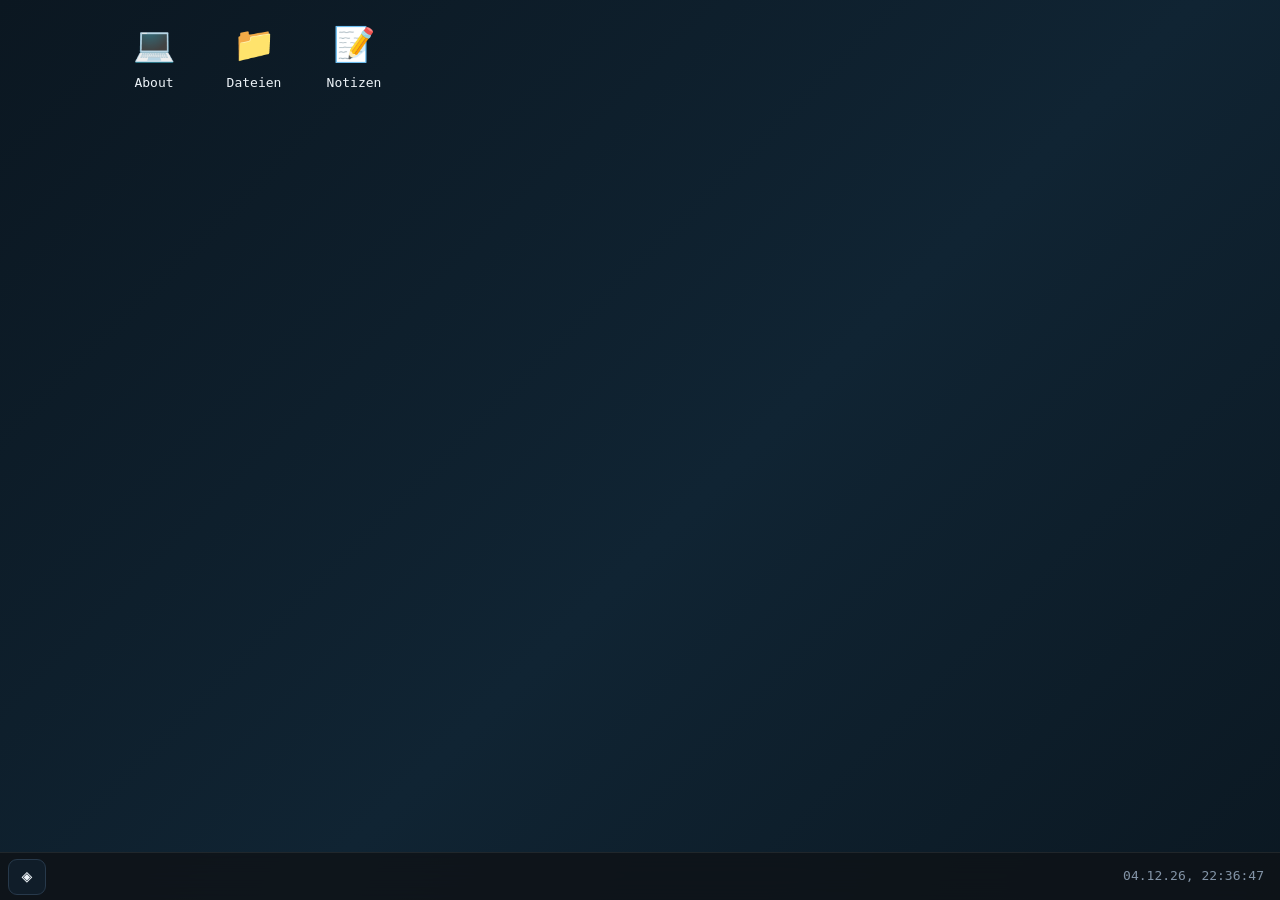
<file: index.html>
<!doctype html>
<html lang="de">
<head>
  <meta charset="utf-8">
  <meta name="viewport" content="width=device-width,initial-scale=1">
  <title>WebOS</title>
  <link rel="stylesheet" href="styles.css">
</head>
<body>
  <main id="desktop" aria-label="WebOS Desktop"></main>
  <section id="window-layer" aria-live="polite"></section>
  <footer id="taskbar">
    <button id="launcher" title="Start">◈</button>
    <div id="task-items"></div>
    <div id="clock"></div>
  </footer>

  <div id="launcher-menu" class="hidden">
    <div class="launcher-header">Programme</div>
    <div id="launcher-apps"></div>
  </div>

  <script type="module" src="os.js"></script>
</body>
</html>
</file>
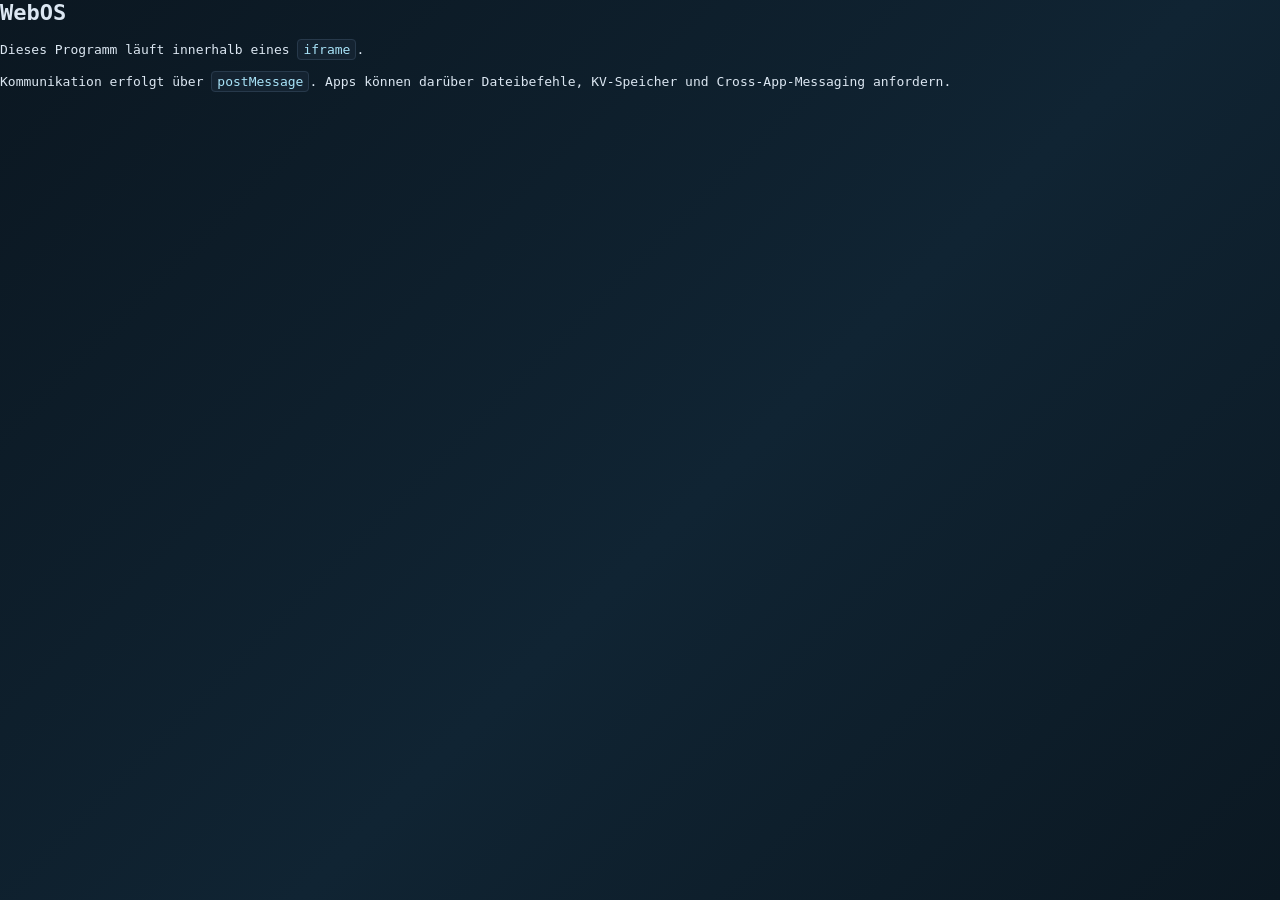
<file: apps/about.html>
<!doctype html><html lang="de"><head><meta charset="utf-8"><meta name="viewport" content="width=device-width,initial-scale=1"><link rel="stylesheet" href="../styles.css"></head><body><h1>WebOS</h1>
<p>Dieses Programm läuft innerhalb eines <code>iframe</code>.</p>
<p>Kommunikation erfolgt über <code>postMessage</code>. Apps können darüber Dateibefehle, KV-Speicher und Cross-App-Messaging anfordern.</p>
</body></html>
</file>
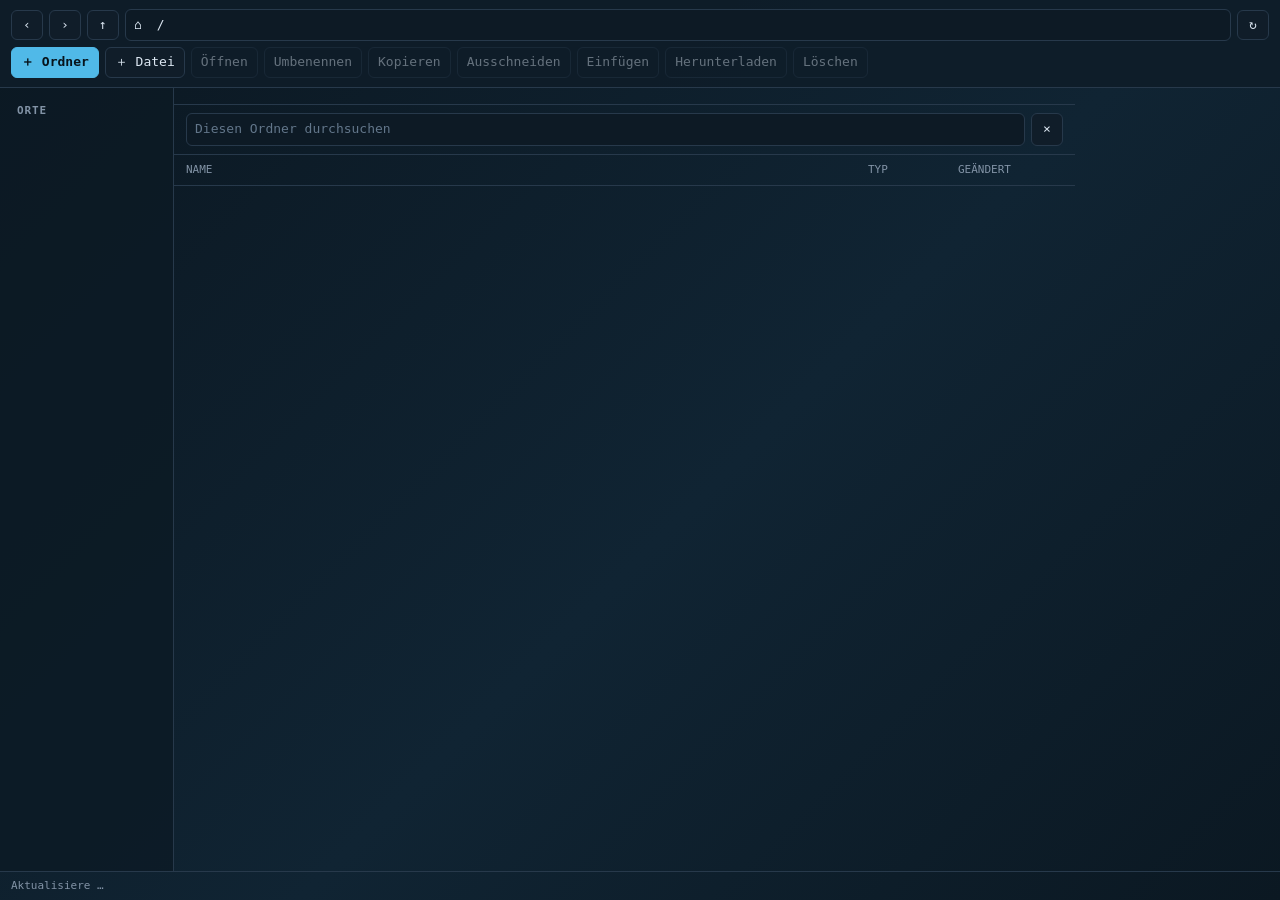
<file: apps/files.html>
<!doctype html>
<html lang="de">
<head>
  <meta charset="utf-8">
  <meta name="viewport" content="width=device-width,initial-scale=1">
  <title>Dateien</title>
  <link rel="stylesheet" href="../styles.css">
</head>
<body>
  <main class="app">
    <header class="toolbar">
      <div class="toolbar-row">
        <button class="icon-btn" id="back" title="Zurück (Alt + ←)" aria-label="Zurück">‹</button>
        <button class="icon-btn" id="forward" title="Vorwärts (Alt + →)" aria-label="Vorwärts">›</button>
        <button class="icon-btn" id="up" title="Übergeordneter Ordner" aria-label="Nach oben">↑</button>
        <form class="address" id="address-form"><span>⌂</span><input id="address" aria-label="Pfad" spellcheck="false" value="/"></form>
        <button class="icon-btn" id="refresh" title="Aktualisieren" aria-label="Aktualisieren">↻</button>
      </div>
      <div class="toolbar-row actions">
        <button class="tool-btn primary" id="new-folder">＋ Ordner</button><button class="tool-btn" id="new-file">＋ Datei</button><button class="tool-btn optional" id="open" disabled>Öffnen</button><button class="tool-btn optional" id="rename" disabled>Umbenennen</button><button class="tool-btn optional" id="copy" disabled>Kopieren</button><button class="tool-btn optional" id="cut" disabled>Ausschneiden</button><button class="tool-btn" id="paste" disabled>Einfügen</button><button class="tool-btn optional" id="download" disabled>Herunterladen</button><button class="tool-btn" id="remove" disabled>Löschen</button>
      </div>
    </header>
    <section class="main">
      <aside class="sidebar"><div class="side-label">Orte</div><div id="places"></div></aside>
      <section class="work"><nav class="pathbar" id="crumbs" aria-label="Pfadnavigation"></nav><div class="list-tools"><input class="search" id="search" placeholder="Diesen Ordner durchsuchen" aria-label="Diesen Ordner durchsuchen"><button class="icon-btn" id="clear-search" title="Suche löschen" aria-label="Suche löschen">×</button></div><div class="list" id="list" tabindex="0"><div class="column-head"><span>Name</span><span>Typ</span><span>Geändert</span></div><div id="entries"></div></div></section>
      <aside class="preview"><h2>Vorschau</h2><div id="preview" class="preview-empty">Wähle eine Datei oder einen Ordner aus.</div></aside>
    </section>
    <footer class="status"><span id="status">Bereit</span><span id="clipboard-status" class="clipboard-state"></span></footer>
  </main>
  <div id="context-menu" class="menu hidden"><button data-menu="open">Öffnen</button><button data-menu="rename">Umbenennen</button><button data-menu="copy">Kopieren</button><button data-menu="cut">Ausschneiden</button><button data-menu="download">Herunterladen</button><button class="danger" data-menu="remove">Löschen</button></div>
  <div id="toast" class="toast" role="status"></div>
  <dialog id="dialog"><form method="dialog"><div class="dialog-body"><h2 id="dialog-title"></h2><p id="dialog-text"></p><input id="dialog-input" autocomplete="off"></div><div class="dialog-actions"><button value="cancel">Abbrechen</button><button id="dialog-confirm" class="primary" value="confirm">Erstellen</button></div></form></dialog>
  <script>
    const $ = selector => document.querySelector(selector);
    const els = {address:$('#address'), addressForm:$('#address-form'), back:$('#back'), forward:$('#forward'), up:$('#up'), refresh:$('#refresh'), places:$('#places'), crumbs:$('#crumbs'), search:$('#search'), clearSearch:$('#clear-search'), entries:$('#entries'), list:$('#list'), preview:$('#preview'), status:$('#status'), clipboard:$('#clipboard-status'), context:$('#context-menu'), toast:$('#toast'), dialog:$('#dialog'), dialogTitle:$('#dialog-title'), dialogText:$('#dialog-text'), dialogInput:$('#dialog-input'), dialogConfirm:$('#dialog-confirm'), newFolder:$('#new-folder'), newFile:$('#new-file'), open:$('#open'), rename:$('#rename'), copy:$('#copy'), cut:$('#cut'), paste:$('#paste'), download:$('#download'), remove:$('#remove')};
    const state = {path:'/', history:['/'], historyIndex:0, files:[], visible:[], selected:new Set(), clipboard:null, previewToken:0, refreshTimer:null};
    let sequence = 0, toastTimer = 0;
    function request(action,args={}){return new Promise((resolve,reject)=>{const id='files-'+(++sequence);const timeout=setTimeout(()=>{removeEventListener('message',onMessage);reject(new Error('Das Betriebssystem antwortet nicht.'));},8000);function onMessage(event){const msg=event.data;if(msg?.os==='response'&&msg.id===id){clearTimeout(timeout);removeEventListener('message',onMessage);msg.ok?resolve(msg.result):reject(new Error(msg.error||'Unbekannter Fehler'));}}addEventListener('message',onMessage);parent.postMessage({os:'request',id,type:'fs',action,args},'*');});}
    function system(action,args={}){return new Promise((resolve,reject)=>{const id='system-'+(++sequence);function onMessage(event){const msg=event.data;if(msg?.os==='response'&&msg.id===id){removeEventListener('message',onMessage);msg.ok?resolve(msg.result):reject(new Error(msg.error||'Unbekannter Fehler'));}}addEventListener('message',onMessage);parent.postMessage({os:'request',id,type:'system',action,...args},'*');});}
    function normalize(path){const output=[];String(path||'').split('/').forEach(part=>{if(!part||part==='.')return;if(part==='..')output.pop();else output.push(part);});return '/'+output.join('/');} function parentPath(path){path=normalize(path);if(path==='/')return '/';const i=path.lastIndexOf('/');return i===0?'/':path.slice(0,i);} function nameOf(path){return normalize(path).split('/').filter(Boolean).pop()||'/';} function join(path,name){return normalize((path==='/'?'':path)+'/'+name);}
    function isText(file){return file.type==='file'&&(!/\.[^/.]+$/.test(nameOf(file.path))||/\.(txt|md|markdown|json|js|html|css|csv|xml|yml|yaml|log)$/i.test(file.path));} function iconFor(file){if(file.type==='dir')return '📁';const ext=(nameOf(file.path).split('.').pop()||'').toLowerCase();if(['txt','md','log'].includes(ext))return '📄';if(['js','html','css','json','xml','yml','yaml'].includes(ext))return '⌘';if(ext==='csv')return '▦';return '📃';} function typeFor(file){if(file.type==='dir')return 'Ordner';const ext=(nameOf(file.path).match(/\.([^.]*)$/)||[])[1];return ext?ext.toUpperCase()+'-Datei':'Datei';} function bytes(value){const n=new TextEncoder().encode(value||'').length;if(n<1024)return n+' B';if(n<1048576)return(n/1024).toFixed(n<10240?1:0)+' KB';return(n/1048576).toFixed(1)+' MB';} function when(value){if(!value)return '—';const date=new Date(value);return Number.isNaN(+date)?'—':new Intl.DateTimeFormat('de-DE',{dateStyle:'short',timeStyle:'short'}).format(date);}
    function message(text,error=false){clearTimeout(toastTimer);els.toast.textContent=text;els.toast.className='toast show'+(error?' error':'');toastTimer=setTimeout(()=>els.toast.className='toast',3200);} function setStatus(text){els.status.textContent=text;} function validName(value){const name=String(value||'').trim();if(!name||name==='.'||name==='..'||/[\\/\0]/.test(name))throw new Error('Bitte gib einen gültigen Namen ohne Schrägstrich ein.');return name;} function selectedFiles(){return state.files.filter(file=>state.selected.has(file.path));}
    async function pushPath(path){path=normalize(path);if(path===state.path)return refresh();try{const target=await request('stat',{path});if(!target)throw new Error('Der Ordner wurde nicht gefunden.');if(target.type!=='dir')throw new Error('Dieser Pfad ist kein Ordner.');state.path=path;state.history=state.history.slice(0,state.historyIndex+1);state.history.push(path);state.historyIndex=state.history.length-1;state.selected.clear();els.search.value='';await refresh();}catch(error){message(error.message,true);}}
    async function refresh(){try{setStatus('Aktualisiere …');state.files=await request('list',{path:state.path});state.files.sort((a,b)=>(a.type===b.type?nameOf(a.path).localeCompare(nameOf(b.path),'de',{sensitivity:'base'}):a.type==='dir'?-1:1));state.selected=new Set([...state.selected].filter(path=>state.files.some(file=>file.path===path)));render();renderPlaces();setStatus(`${state.files.length} ${state.files.length===1?'Element':'Elemente'}`);}catch(error){message(error.message,true);setStatus('Ordner konnte nicht geladen werden.');}}
    function render(){els.address.value=state.path;els.back.disabled=state.historyIndex===0;els.forward.disabled=state.historyIndex>=state.history.length-1;els.up.disabled=state.path==='/';els.clearSearch.disabled=!els.search.value;renderCrumbs();const term=els.search.value.trim().toLocaleLowerCase('de');state.visible=state.files.filter(file=>nameOf(file.path).toLocaleLowerCase('de').includes(term));els.entries.replaceChildren();if(!state.visible.length){const empty=document.createElement('div');empty.className='empty';empty.innerHTML='<div class="empty-icon">'+(term?'⌕':'📂')+'</div><h2>'+ (term?'Nichts gefunden':'Dieser Ordner ist leer') +'</h2><p>'+ (term?'Passe den Suchbegriff an oder lösche die Suche.':'Erstelle einen Ordner oder eine Datei, um loszulegen.') +'</p>';els.entries.append(empty);}else for(const file of state.visible)els.entries.append(entryFor(file));updateActions();renderPreview();}
    function entryFor(file){const row=document.createElement('button');row.className='entry'+(state.selected.has(file.path)?' selected':'');row.dataset.path=file.path;row.title=nameOf(file.path);const n=document.createElement('span');n.className='file-name';const i=document.createElement('span');i.className='file-icon';i.textContent=iconFor(file);const label=document.createElement('span');label.textContent=nameOf(file.path);n.append(i,label);const type=document.createElement('span');type.className='muted';type.textContent=typeFor(file);const changed=document.createElement('span');changed.className='muted';changed.textContent=when(file.updatedAt);row.append(n,type,changed);row.addEventListener('click',event=>select(file,event));row.addEventListener('dblclick',()=>openFile(file));row.addEventListener('contextmenu',event=>{event.preventDefault();if(!state.selected.has(file.path)){state.selected.clear();state.selected.add(file.path);render();}openMenu(event.clientX,event.clientY);});return row;}
    function select(file,event){if(event.metaKey||event.ctrlKey){state.selected.has(file.path)?state.selected.delete(file.path):state.selected.add(file.path);}else{state.selected.clear();state.selected.add(file.path);}render();} function renderCrumbs(){els.crumbs.replaceChildren();const root=document.createElement('button');root.className='crumb';root.textContent='Dieser PC';root.onclick=()=>pushPath('/');els.crumbs.append(root);let acc='';for(const part of state.path.split('/').filter(Boolean)){const sep=document.createElement('span');sep.className='chevron';sep.textContent='›';els.crumbs.append(sep);acc+='/'+part;const button=document.createElement('button');button.className='crumb';button.textContent=part;button.onclick=()=>pushPath(acc);els.crumbs.append(button);}}
    function renderPlaces(){els.places.replaceChildren();const add=(path,label,icon)=>{const button=document.createElement('button');button.className='side-item'+(state.path===path?' active':'');button.innerHTML='<span class="side-icon"></span><span></span>';button.querySelector('.side-icon').textContent=icon;button.querySelector('span:last-child').textContent=label;button.onclick=()=>pushPath(path);els.places.append(button);};add('/','Alle Dateien','⌂');for(const file of state.files.filter(file=>file.type==='dir'))add(file.path,nameOf(file.path),'📁');} function updateActions(){const chosen=selectedFiles(),single=chosen.length===1,file=chosen[0];els.open.disabled=!single;els.rename.disabled=!single;els.copy.disabled=!chosen.length;els.cut.disabled=!chosen.length;els.remove.disabled=!chosen.length;els.download.disabled=!(single&&file?.type==='file');els.paste.disabled=!state.clipboard?.items?.length;els.clipboard.textContent=state.clipboard?`${state.clipboard.items.length} ${state.clipboard.items.length===1?'Element':'Elemente'} ${state.clipboard.mode==='cut'?'zum Verschieben':'kopiert'}`:'';}
    async function renderPreview(){const token=++state.previewToken;const files=selectedFiles();els.preview.replaceChildren();if(files.length!==1){els.preview.className='preview-empty';els.preview.textContent=files.length?`${files.length} Elemente ausgewählt.`:'Wähle eine Datei oder einen Ordner aus.';return;}const file=files[0],card=document.createElement('div');card.className='preview-card';const icon=document.createElement('div');icon.className='preview-icon';icon.textContent=iconFor(file);const name=document.createElement('div');name.className='preview-name';name.textContent=nameOf(file.path);const meta=document.createElement('div');meta.className='preview-meta';meta.innerHTML='<span></span><span></span>';meta.children[0].textContent=typeFor(file);meta.children[1].textContent=file.type==='file'?bytes(file.data):'Ordner';card.append(icon,name,meta);els.preview.className='';els.preview.append(card);if(isText(file)){try{const content=await request('readFile',{path:file.path});if(token!==state.previewToken)return;const pre=document.createElement('div');pre.className='preview-text';pre.textContent=content.length>3000?content.slice(0,3000)+'\n\n… Vorschau gekürzt':content||'Leere Datei';card.append(pre);}catch{}}}
    function openMenu(x,y){els.context.classList.remove('hidden');const rect=els.context.getBoundingClientRect();els.context.style.left=Math.min(x,innerWidth-rect.width-8)+'px';els.context.style.top=Math.min(y,innerHeight-rect.height-8)+'px';} function closeMenu(){els.context.classList.add('hidden');} function ask({title,text,value='',confirm='OK',danger=false}){return new Promise(resolve=>{els.dialogTitle.textContent=title;els.dialogText.textContent=text;els.dialogInput.value=value||'';els.dialogInput.style.display=value===null?'none':'';els.dialogConfirm.textContent=confirm;els.dialogConfirm.className=(danger?'danger':'primary');const done=()=>{const answer=els.dialog.returnValue==='confirm'?(value===null?true:els.dialogInput.value):null;els.dialog.removeEventListener('close',done);resolve(answer);};els.dialog.addEventListener('close',done);els.dialog.showModal();if(value!==null)setTimeout(()=>{els.dialogInput.focus();els.dialogInput.select();},0);});}
    async function createFolder(){const value=await ask({title:'Neuer Ordner',text:'Wie soll der Ordner heißen?',value:'Neuer Ordner',confirm:'Erstellen'});if(value===null)return;try{await request('mkdir',{path:join(state.path,validName(value))});message('Ordner erstellt.');await refresh();}catch(error){message(error.message,true);}} async function createFile(){const value=await ask({title:'Neue Datei',text:'Zum Beispiel: Ideen.txt',value:'Neue Notiz.txt',confirm:'Erstellen'});if(value===null)return;try{const path=join(state.path,validName(value));await request('writeFile',{path,data:''});message('Datei erstellt.');await refresh();state.selected.add(path);render();}catch(error){message(error.message,true);}}
    async function rename(){const [file]=selectedFiles();if(!file)return;const value=await ask({title:'Umbenennen',text:'Neuer Name für „'+nameOf(file.path)+'“',value:nameOf(file.path),confirm:'Umbenennen'});if(value===null)return;try{await request('mv',{src:file.path,dst:join(parentPath(file.path),validName(value))});message('Umbenannt.');await refresh();}catch(error){message(error.message,true);}} async function remove(){const files=selectedFiles();if(!files.length)return;const answer=await ask({title:'Wirklich löschen?',text:`${files.length} ${files.length===1?'Element':'Elemente'} werden endgültig aus WebOS entfernt.`,value:null,confirm:'Löschen',danger:true});if(!answer)return;try{for(const file of files)await request('rm',{path:file.path});state.selected.clear();message('Gelöscht.');await refresh();}catch(error){message(error.message,true);}}
    function copy(mode){const files=selectedFiles();if(!files.length)return;state.clipboard={mode,items:files.map(file=>({...file}))};updateActions();message(mode==='cut'?'Zum Verschieben vorgemerkt.':'In die Zwischenablage kopiert.');} async function unusedTarget(name){let candidate=join(state.path,name);if(!await request('stat',{path:candidate}))return candidate;const dot=name.lastIndexOf('.'),stem=dot>0?name.slice(0,dot):name,extension=dot>0?name.slice(dot):'';let n=2;while(await request('stat',{path:join(state.path,`${stem} (${n})${extension}`)}))n++;return join(state.path,`${stem} (${n})${extension}`);} async function paste(){const clip=state.clipboard;if(!clip?.items?.length)return;let count=0;try{for(const file of clip.items){const target=await unusedTarget(nameOf(file.path));await request(clip.mode==='cut'?'mv':'cp',{src:file.path,dst:target});count++;}if(clip.mode==='cut')state.clipboard=null;message(`${count} ${count===1?'Element eingefügt':'Elemente eingefügt'}.`);await refresh();}catch(error){message(`${count?'Teilweise eingefügt: ':''}${error.message}`,true);await refresh();}}
    async function openFile(file=selectedFiles()[0]){if(!file)return;if(file.type==='dir'){pushPath(file.path);return;}if(isText(file)){try{await system('openApp',{appId:'notes',data:{path:file.path}});message('Datei wird in Notizen geöffnet.');}catch(error){message(error.message,true);}}else message('Für diesen Dateityp gibt es noch keine passende Anwendung.',true);} async function download(){const [file]=selectedFiles();if(!file||file.type!=='file')return;try{const data=await request('readFile',{path:file.path});const url=URL.createObjectURL(new Blob([data],{type:'text/plain;charset=utf-8'}));const a=document.createElement('a');a.href=url;a.download=nameOf(file.path);a.click();setTimeout(()=>URL.revokeObjectURL(url),1000);message('Download gestartet.');}catch(error){message(error.message,true);}}
    els.addressForm.addEventListener('submit',event=>{event.preventDefault();pushPath(els.address.value);});els.back.onclick=()=>{if(state.historyIndex>0){state.path=state.history[--state.historyIndex];state.selected.clear();refresh();}};els.forward.onclick=()=>{if(state.historyIndex<state.history.length-1){state.path=state.history[++state.historyIndex];state.selected.clear();refresh();}};els.up.onclick=()=>pushPath(parentPath(state.path));els.refresh.onclick=refresh;els.search.oninput=render;els.clearSearch.onclick=()=>{els.search.value='';render();els.search.focus();};els.newFolder.onclick=createFolder;els.newFile.onclick=createFile;els.open.onclick=()=>openFile();els.rename.onclick=rename;els.copy.onclick=()=>copy('copy');els.cut.onclick=()=>copy('cut');els.paste.onclick=paste;els.remove.onclick=remove;els.download.onclick=download;
    els.context.addEventListener('click',event=>{const action=event.target.dataset.menu;if(!action)return;closeMenu();({open:()=>openFile(),rename,copy:()=>copy('copy'),cut:()=>copy('cut'),remove,download})[action]?.();});document.addEventListener('pointerdown',event=>{if(!els.context.contains(event.target))closeMenu();});addEventListener('keydown',event=>{if(els.dialog.open)return;const editing=document.activeElement===els.address||document.activeElement===els.search;if(event.altKey&&event.key==='ArrowLeft'){event.preventDefault();els.back.click();}else if(event.altKey&&event.key==='ArrowRight'){event.preventDefault();els.forward.click();}else if(event.ctrlKey&&event.key.toLowerCase()==='l'){event.preventDefault();els.address.focus();els.address.select();}else if(event.ctrlKey&&event.key.toLowerCase()==='c'&&!editing){event.preventDefault();copy('copy');}else if(event.ctrlKey&&event.key.toLowerCase()==='x'&&!editing){event.preventDefault();copy('cut');}else if(event.ctrlKey&&event.key.toLowerCase()==='v'&&!editing){event.preventDefault();paste();}else if(event.key==='Delete'&&!editing){event.preventDefault();remove();}else if(event.key==='F2'&&!editing){event.preventDefault();rename();}else if(event.key==='Enter'&&!editing&&selectedFiles().length===1){event.preventDefault();openFile();}else if(event.key==='Escape'){state.selected.clear();render();}});addEventListener('message',event=>{const msg=event.data;if(msg?.os==='event'&&msg.type==='fs-changed'){clearTimeout(state.refreshTimer);state.refreshTimer=setTimeout(refresh,80);}});refresh();
  </script>
</body>
</html>
</file>
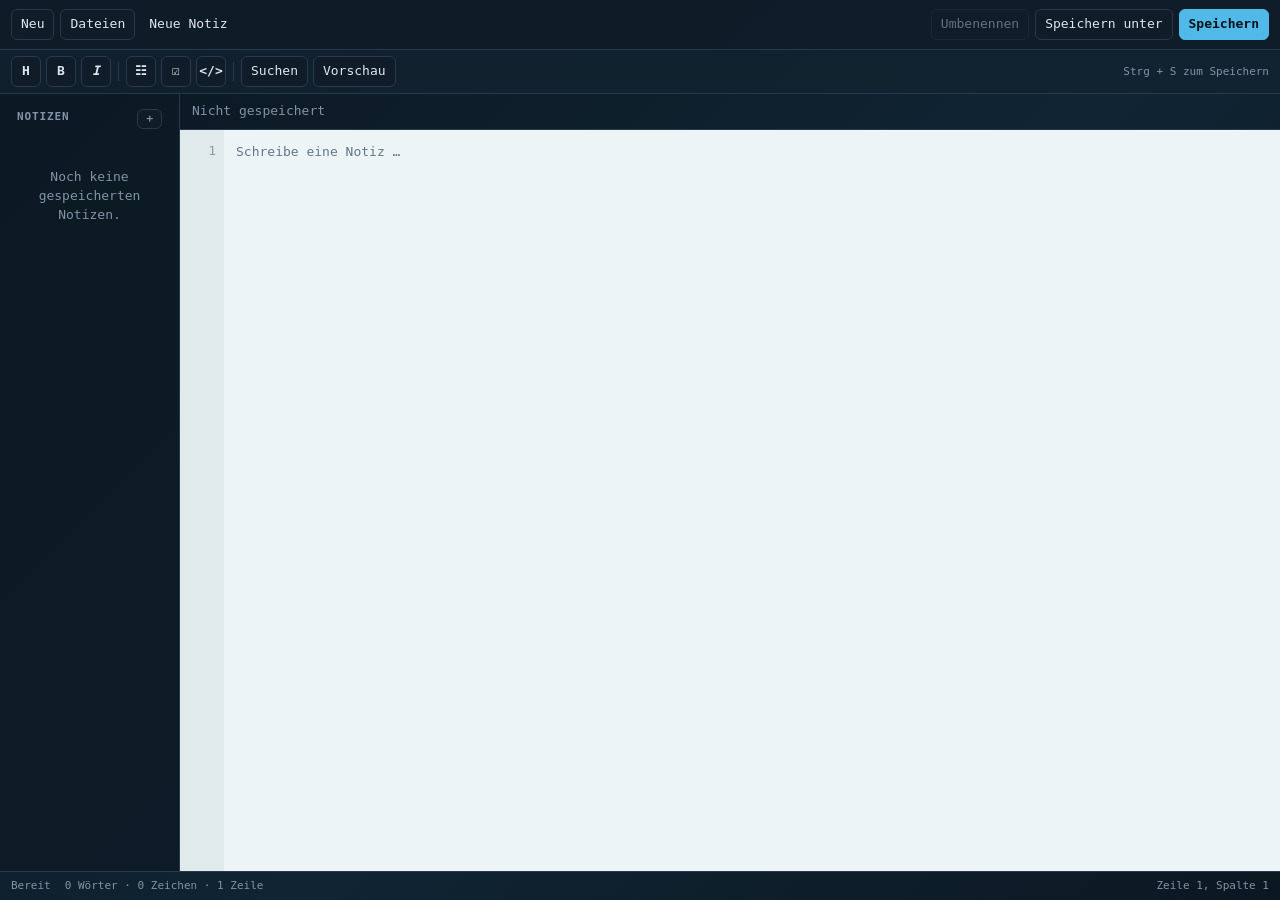
<file: apps/notes.html>
<!doctype html>
<html lang="de">
<head>
  <meta charset="utf-8">
  <meta name="viewport" content="width=device-width,initial-scale=1">
  <title>Notizen</title>
  <link rel="stylesheet" href="../styles.css">
</head>
<body>
  <main class="app">
    <header class="topbar">
      <button class="tool" id="new-note">Neu</button>
      <button class="tool optional" id="open-files">Dateien</button>
      <input id="doc-name" class="doc-name" aria-label="Dateiname" value="Neue Notiz" spellcheck="false">
      <button class="tool optional" id="rename" title="Umbenennen">Umbenennen</button>
      <button class="tool" id="save-as">Speichern unter</button>
      <button class="tool primary" id="save">Speichern</button>
    </header>
    <nav class="formatbar" aria-label="Editor-Werkzeuge">
      <button class="tool icon" id="heading" title="Überschrift einfügen">H</button><button class="tool icon" id="bold" title="Fett markieren">B</button><button class="tool icon" id="italic" title="Kursiv markieren"><i>I</i></button><span class="separator"></span><button class="tool icon" id="bullets" title="Aufzählung">☷</button><button class="tool icon optional" id="checklist" title="Checkliste">☑</button><button class="tool icon optional" id="code" title="Code">&lt;/&gt;</button><span class="separator optional"></span><button class="tool" id="find" title="Suchen (Strg + F)">Suchen</button><button class="tool" id="preview-toggle" title="Markdown-Vorschau">Vorschau</button><span class="shortcut">Strg + S zum Speichern</span>
    </nav>
    <section class="findbar" id="findbar"><input id="find-input" placeholder="Suchen …" aria-label="Suchen"><input id="replace-input" placeholder="Ersetzen durch …" aria-label="Ersetzen"><span class="find-count" id="find-count"></span><button class="tool" id="find-prev" title="Vorheriger Treffer">↑</button><button class="tool" id="find-next" title="Nächster Treffer">↓</button><button class="tool optional" id="replace-one">Ersetzen</button><button class="tool optional" id="replace-all">Alle</button><button class="tool" id="find-close" aria-label="Suche schließen">×</button></section>
    <section class="workspace">
      <aside class="sidebar"><div class="sidebar-heading"><span>Notizen</span><button id="sidebar-new" title="Neue Notiz" aria-label="Neue Notiz">＋</button></div><div class="note-list" id="note-list"></div><div class="sidebar-empty" id="sidebar-empty">Noch keine gespeicherten Notizen.</div></aside>
      <section class="editor-pane"><div id="pathline" class="pathline">Nicht gespeichert</div><div class="editor-wrap"><pre id="line-numbers" class="line-numbers" aria-hidden="true">1</pre><textarea id="editor" class="editor" spellcheck="true" placeholder="Schreibe eine Notiz …"></textarea><article id="preview" class="preview"></article></div></section>
    </section>
    <footer class="status"><span id="save-state" class="saved">Bereit</span><span id="document-stats">0 Wörter · 0 Zeichen · 1 Zeile</span><span class="status-right" id="caret-state">Zeile 1, Spalte 1</span></footer>
  </main>
  <div id="toast" class="toast" role="status"></div>
  <dialog id="dialog"><form method="dialog"><div class="dialog-body"><h2 id="dialog-title"></h2><p id="dialog-text"></p><input id="dialog-input" autocomplete="off"></div><div class="dialog-actions"><button value="cancel">Abbrechen</button><button id="dialog-confirm" class="primary" value="confirm">Speichern</button></div></form></dialog>
  <script>
    const $ = selector => document.querySelector(selector);
    const els={editor:$('#editor'),lineNumbers:$('#line-numbers'),docName:$('#doc-name'),pathline:$('#pathline'),save:$('#save'),saveAs:$('#save-as'),rename:$('#rename'),newNote:$('#new-note'),sidebarNew:$('#sidebar-new'),openFiles:$('#open-files'),noteList:$('#note-list'),sidebarEmpty:$('#sidebar-empty'),saveState:$('#save-state'),stats:$('#document-stats'),caret:$('#caret-state'),preview:$('#preview'),previewToggle:$('#preview-toggle'),findbar:$('#findbar'),findInput:$('#find-input'),replaceInput:$('#replace-input'),findCount:$('#find-count'),toast:$('#toast'),dialog:$('#dialog'),dialogTitle:$('#dialog-title'),dialogText:$('#dialog-text'),dialogInput:$('#dialog-input'),dialogConfirm:$('#dialog-confirm')};
    const state={path:null,dirty:false,preview:false,files:[],saving:false,autoSaveTimer:null,refreshTimer:null};let sequence=0,toastTimer=0;
    function request(action,args={}){return new Promise((resolve,reject)=>{const id='notes-'+(++sequence);const timeout=setTimeout(()=>{removeEventListener('message',onMessage);reject(new Error('Das Betriebssystem antwortet nicht.'));},8000);function onMessage(event){const msg=event.data;if(msg?.os==='response'&&msg.id===id){clearTimeout(timeout);removeEventListener('message',onMessage);msg.ok?resolve(msg.result):reject(new Error(msg.error||'Unbekannter Fehler'));}}addEventListener('message',onMessage);parent.postMessage({os:'request',id,type:'fs',action,args},'*');});}
    function system(action,args={}){return new Promise((resolve,reject)=>{const id='notes-system-'+(++sequence);function onMessage(event){const msg=event.data;if(msg?.os==='response'&&msg.id===id){removeEventListener('message',onMessage);msg.ok?resolve(msg.result):reject(new Error(msg.error||'Unbekannter Fehler'));}}addEventListener('message',onMessage);parent.postMessage({os:'request',id,type:'system',action,...args},'*');});}
    function normalize(path){const out=[];String(path||'').split('/').forEach(part=>{if(!part||part==='.')return;if(part==='..')out.pop();else out.push(part);});return '/'+out.join('/');}function nameOf(path){return normalize(path).split('/').filter(Boolean).pop()||'Neue Notiz';}function parentOf(path){const n=normalize(path),i=n.lastIndexOf('/');return i<=0?'/':n.slice(0,i);}function isText(file){return file.type==='file'&&(!/\.[^/.]+$/.test(file.path)||/\.(txt|md|markdown|json|js|html|css|csv|xml|yml|yaml|log)$/i.test(file.path));}
    function toast(text,error=false){clearTimeout(toastTimer);els.toast.textContent=text;els.toast.className='toast show'+(error?' error':'');toastTimer=setTimeout(()=>els.toast.className='toast',3200);}function setSaveState(text,kind='saved'){els.saveState.textContent=text;els.saveState.className=kind;}
    function ask({title,text,value='',confirm='OK',danger=false}){return new Promise(resolve=>{els.dialogTitle.textContent=title;els.dialogText.textContent=text;els.dialogInput.value=value||'';els.dialogInput.style.display=value===null?'none':'';els.dialogConfirm.textContent=confirm;els.dialogConfirm.className=danger?'danger':'primary';const done=()=>{const answer=els.dialog.returnValue==='confirm'?(value===null?true:els.dialogInput.value):null;els.dialog.removeEventListener('close',done);resolve(answer);};els.dialog.addEventListener('close',done);els.dialog.showModal();if(value!==null)setTimeout(()=>{els.dialogInput.focus();els.dialogInput.select();},0);});}
    function refreshChrome(){els.docName.value=state.path?nameOf(state.path):'Neue Notiz';els.pathline.textContent=state.path||'Nicht gespeichert';document.title=(state.path?nameOf(state.path):'Neue Notiz')+' – Notizen';if(state.saving)setSaveState('Speichert …');else if(state.dirty)setSaveState('Nicht gespeichert','dirty');else setSaveState(state.path?'Gespeichert':'Bereit','saved');els.rename.disabled=!state.path;els.previewToggle.classList.toggle('active',state.preview);els.previewToggle.textContent=state.preview?'Editor':'Vorschau';}
    function updateStats(){const text=els.editor.value,lines=text.split('\n').length,words=(text.trim().match(/\S+/g)||[]).length,chars=text.length;els.stats.textContent=`${words} ${words===1?'Wort':'Wörter'} · ${chars} ${chars===1?'Zeichen':'Zeichen'} · ${lines} ${lines===1?'Zeile':'Zeilen'}`;const selection=els.editor.selectionStart;const before=text.slice(0,selection);els.caret.textContent=`Zeile ${before.split('\n').length}, Spalte ${selection-before.lastIndexOf('\n')}`;const rendered=Array.from({length:Math.max(lines,1)},(_,index)=>index+1).join('\n');els.lineNumbers.textContent=rendered;}
    function change(){state.dirty=true;refreshChrome();updateStats();if(state.preview)renderPreview();clearTimeout(state.autoSaveTimer);if(state.path)state.autoSaveTimer=setTimeout(()=>save(true),1400);}
    function escapeHTML(value){return String(value).replace(/[&<>"]/g,char=>({'&':'&amp;','<':'&lt;','>':'&gt;','"':'&quot;'}[char]));}function inline(value){return escapeHTML(value).replace(/`([^`]+)`/g,'<code>$1</code>').replace(/\*\*([^*]+)\*\*/g,'<strong>$1</strong>').replace(/\*([^*]+)\*/g,'<em>$1</em>').replace(/\[([^\]]+)\]\((https?:\/\/[^\s)]+)\)/g,'<a href="$2" target="_blank" rel="noopener">$1</a>');}
    function markdown(value){const lines=value.replace(/\r/g,'').split('\n');let html='',list=false,code=false;for(const raw of lines){if(raw.startsWith('```')){if(code){html+='</code></pre>';code=false;}else{html+='<pre><code>';code=true;}continue;}if(code){html+=escapeHTML(raw)+'\n';continue;}if(/^[-*]\s+/.test(raw)){if(!list){html+='<ul>';list=true;}html+='<li>'+inline(raw.replace(/^[-*]\s+/,''))+'</li>';continue;}if(list){html+='</ul>';list=false;}if(/^###\s+/.test(raw))html+='<h3>'+inline(raw.slice(4))+'</h3>';else if(/^##\s+/.test(raw))html+='<h2>'+inline(raw.slice(3))+'</h2>';else if(/^#\s+/.test(raw))html+='<h1>'+inline(raw.slice(2))+'</h1>';else if(/^>\s?/.test(raw))html+='<blockquote>'+inline(raw.replace(/^>\s?/,''))+'</blockquote>';else if(raw.trim())html+='<p>'+inline(raw)+'</p>';else html+='<br>';}if(list)html+='</ul>';if(code)html+='</code></pre>';return html;}
    function renderPreview(){els.preview.innerHTML=markdown(els.editor.value)||'<p><em>Diese Notiz ist leer.</em></p>';}
    function showPreview(enabled=!state.preview){state.preview=enabled;els.editor.style.display=enabled?'none':'';els.lineNumbers.style.display=enabled?'none':'';els.preview.classList.toggle('show',enabled);if(enabled)renderPreview();refreshChrome();}
    async function listNotes(){async function walk(path){const entries=await request('list',{path});const found=[];for(const entry of entries){if(entry.type==='dir')found.push(...await walk(entry.path));else if(isText(entry))found.push(entry);}return found;}try{state.files=(await walk('/')).sort((a,b)=>nameOf(a.path).localeCompare(nameOf(b.path),'de',{sensitivity:'base'}));renderList();}catch(error){toast(error.message,true);}}
    function renderList(){els.noteList.replaceChildren();els.sidebarEmpty.hidden=state.files.length>0;for(const file of state.files){const button=document.createElement('button');button.className='note-item'+(state.path===file.path?' active':'');button.title=file.path;button.innerHTML='<span>📝</span><span class="note-title"></span><span class="note-path"></span>';button.querySelector('.note-title').textContent=nameOf(file.path);button.querySelector('.note-path').textContent=parentOf(file.path);button.onclick=()=>openPath(file.path);els.noteList.append(button);}}
    async function shouldDiscard(){if(!state.dirty)return true;const answer=await ask({title:'Änderungen verwerfen?',text:'Diese Notiz hat ungespeicherte Änderungen.',value:null,confirm:'Verwerfen',danger:true});return Boolean(answer);}
    async function newNote(){if(!await shouldDiscard())return;clearTimeout(state.autoSaveTimer);state.path=null;state.dirty=false;els.editor.value='';showPreview(false);updateStats();refreshChrome();renderList();els.editor.focus();}
    async function openPath(path){path=normalize(path);if(path===state.path)return;if(!await shouldDiscard())return;try{const data=await request('readFile',{path});state.path=path;state.dirty=false;els.editor.value=data;showPreview(false);updateStats();refreshChrome();renderList();els.editor.focus();}catch(error){toast(error.message,true);}}
    function validPath(value){const path=normalize(value);if(path==='/'||String(value||'').includes('\0'))throw new Error('Bitte gib einen gültigen Dateipfad ein.');return path;}
    async function save(auto=false){if(state.saving)return;if(!state.path)return saveAs();state.saving=true;refreshChrome();try{await request('writeFile',{path:state.path,data:els.editor.value});state.dirty=false;if(!auto)toast('Gespeichert.');await listNotes();}catch(error){toast(error.message,true);setSaveState('Speichern fehlgeschlagen','dirty');}finally{state.saving=false;refreshChrome();}}
    async function saveAs(){const defaultPath=state.path||'/Neue Notiz.txt';const value=await ask({title:'Speichern unter',text:'Dateipfad in WebOS',value:defaultPath,confirm:'Speichern'});if(value===null)return;try{state.path=validPath(value);await save();}catch(error){toast(error.message,true);}}
    async function rename(nextName=null){if(!state.path)return;const value=nextName===null?await ask({title:'Datei umbenennen',text:'Neuer Dateiname',value:nameOf(state.path),confirm:'Umbenennen'}):nextName;if(value===null)return;const name=String(value).trim();if(!name||/[\\/\0]/.test(name)){toast('Bitte gib einen gültigen Namen ohne Schrägstrich ein.',true);refreshChrome();return;}if(name===nameOf(state.path)){refreshChrome();return;}try{const next=normalize(parentOf(state.path)+'/'+name);await request('mv',{src:state.path,dst:next});state.path=next;state.dirty=false;await listNotes();refreshChrome();toast('Umbenannt.');}catch(error){toast(error.message,true);refreshChrome();}}
    function surround(before,after=before,placeholder='Text'){const start=els.editor.selectionStart,end=els.editor.selectionEnd,text=els.editor.value,selected=text.slice(start,end)||placeholder;els.editor.setRangeText(before+selected+after,start,end,'end');els.editor.focus();change();}function prefix(prefix){const start=els.editor.selectionStart,end=els.editor.selectionEnd,text=els.editor.value;const lineStart=text.lastIndexOf('\n',start-1)+1;const lineEnd=text.indexOf('\n',end);const block=text.slice(lineStart,lineEnd<0?text.length:lineEnd).split('\n').map(line=>prefix+line).join('\n');els.editor.setRangeText(block,lineStart,lineEnd<0?text.length:lineEnd,'preserve');els.editor.focus();change();}
    function openFind(){els.findbar.classList.add('show');els.findInput.focus();els.findInput.select();updateFindCount();}function closeFind(){els.findbar.classList.remove('show');els.editor.focus();}function matches(){const query=els.findInput.value;if(!query)return[];const lower=els.editor.value.toLocaleLowerCase('de'),needle=query.toLocaleLowerCase('de'),hits=[];let at=0;while((at=lower.indexOf(needle,at))>=0){hits.push(at);at+=needle.length||1;}return hits;}function updateFindCount(){const hits=matches();els.findCount.textContent=els.findInput.value?`${hits.length} Treffer`:'';return hits;}function goMatch(direction=1){const hits=updateFindCount();if(!hits.length){toast('Kein Treffer gefunden.');return;}const pos=els.editor.selectionStart;let target=direction>0?hits.find(hit=>hit>pos):[...hits].reverse().find(hit=>hit<pos);if(target===undefined)target=direction>0?hits[0]:hits.at(-1);els.editor.focus();els.editor.setSelectionRange(target,target+els.findInput.value.length);const line=els.editor.value.slice(0,target).split('\n').length;els.editor.scrollTop=Math.max(0,(line-3)*20);}function replaceOne(){if(!els.findInput.value)return;const start=els.editor.selectionStart,end=els.editor.selectionEnd;if(els.editor.value.slice(start,end).toLocaleLowerCase('de')===els.findInput.value.toLocaleLowerCase('de')){els.editor.setRangeText(els.replaceInput.value,start,end,'end');change();}goMatch(1);}function replaceAll(){const query=els.findInput.value;if(!query)return;const escaped=query.replace(/[.*+?^${}()|[\]\\]/g,'\\$&');const result=els.editor.value.replace(new RegExp(escaped,'gi'),els.replaceInput.value);if(result===els.editor.value)return toast('Kein Treffer gefunden.');els.editor.value=result;change();updateFindCount();}
    els.editor.addEventListener('input',change);els.editor.addEventListener('scroll',()=>els.lineNumbers.scrollTop=els.editor.scrollTop);els.editor.addEventListener('click',updateStats);els.editor.addEventListener('keyup',updateStats);els.save.onclick=()=>save();els.saveAs.onclick=saveAs;els.rename.onclick=rename;els.newNote.onclick=newNote;els.sidebarNew.onclick=newNote;els.openFiles.onclick=()=>system('openApp',{appId:'files'});els.docName.addEventListener('change',()=>{if(state.path&&els.docName.value!==nameOf(state.path))rename(els.docName.value);});$('#heading').onclick=()=>prefix('# ');$('#bold').onclick=()=>surround('**');$('#italic').onclick=()=>surround('*');$('#bullets').onclick=()=>prefix('- ');$('#checklist').onclick=()=>prefix('- [ ] ');$('#code').onclick=()=>surround('`');els.previewToggle.onclick=()=>showPreview();$('#find').onclick=openFind;$('#find-close').onclick=closeFind;els.findInput.oninput=updateFindCount;$('#find-next').onclick=()=>goMatch(1);$('#find-prev').onclick=()=>goMatch(-1);$('#replace-one').onclick=replaceOne;$('#replace-all').onclick=replaceAll;
    addEventListener('keydown',event=>{if(event.ctrlKey&&event.key.toLowerCase()==='s'){event.preventDefault();save();}else if(event.ctrlKey&&event.key.toLowerCase()==='f'){event.preventDefault();openFind();}else if(event.key==='Escape'&&els.findbar.classList.contains('show')){event.preventDefault();closeFind();}else if(event.key==='Tab'&&document.activeElement===els.editor){event.preventDefault();const start=els.editor.selectionStart;els.editor.setRangeText('  ',start,start,'end');change();}});addEventListener('message',event=>{const msg=event.data;if(msg?.os!=='event')return;if(msg.type==='app-open'&&msg.data?.path)openPath(msg.data.path);if(msg.type==='fs-changed'){clearTimeout(state.refreshTimer);state.refreshTimer=setTimeout(listNotes,100);}});addEventListener('beforeunload',event=>{if(state.dirty){event.preventDefault();event.returnValue='';}});updateStats();refreshChrome();listNotes();
  </script>
</body>
</html>
</file>
<file: styles.css>
:root{--bg:#11151b;--panel:#1a2029;--panel2:#222a35;--line:#394655;--text:#edf3f8;--muted:#94a0ad;--accent:#6ea8fe;--shadow:0 18px 50px rgba(0,0,0,.45)}
*{box-sizing:border-box}html,body{width:100%;height:100%;margin:0;overflow:hidden;font:14px/1.35 system-ui,-apple-system,Segoe UI,sans-serif;color:var(--text);background:var(--bg)}
body{background:radial-gradient(circle at 50% 10%,#202a36 0,#12171e 45%,#0b0e12 100%)}
#desktop,#window-layer{position:fixed;inset:0 0 48px 0}#window-layer{pointer-events:none}.desktop-icon{position:absolute;width:88px;padding:10px 6px;border:0;background:transparent;color:var(--text);text-align:center;cursor:pointer;border-radius:12px}.desktop-icon:hover{background:rgba(255,255,255,.08)}.desktop-icon .icon{font-size:34px;display:block;margin-bottom:5px}.desktop-icon .label{display:block;white-space:nowrap;overflow:hidden;text-overflow:ellipsis}
#taskbar{position:fixed;left:0;right:0;bottom:0;height:48px;background:rgba(15,19,24,.86);border-top:1px solid rgba(255,255,255,.08);backdrop-filter:blur(16px);display:flex;align-items:center;gap:8px;padding:6px 8px;z-index:10000}.task-button,#launcher{height:36px;border:1px solid var(--line);background:var(--panel);color:var(--text);border-radius:9px;cursor:pointer}.task-button{padding:0 12px;min-width:90px}.task-button.active{border-color:var(--accent);background:#27364b}#launcher{width:38px;font-size:18px}.task-button:hover,#launcher:hover{background:var(--panel2)}#clock{margin-left:auto;color:var(--muted);font-variant-numeric:tabular-nums;padding:0 8px}
.window{position:absolute;min-width:280px;min-height:180px;background:#10151c;border:1px solid var(--line);border-radius:12px;box-shadow:var(--shadow);overflow:hidden;display:flex;flex-direction:column;pointer-events:auto}.window.focused{border-color:#5778a3}.window.maximized,.window.snapped{border-radius:0}.window.maximized{width:100% !important;height:100% !important}.window.snap-left{left:0!important}.window.snap-right{left:50%!important}.titlebar{height:38px;background:linear-gradient(#222a34,#1b222c);display:flex;align-items:center;gap:8px;padding:0 8px;cursor:move;user-select:none}.titlebar .title{flex:1;white-space:nowrap;overflow:hidden;text-overflow:ellipsis}.window-controls{display:flex;gap:6px}.window-controls button{width:28px;height:26px;border:1px solid #3b4755;background:#29313b;color:var(--text);border-radius:7px;cursor:pointer}.window-controls button:hover{background:#364151}.window-content{position:relative;flex:1;min-height:0;background:#0e1319}.window-content iframe{width:100%;height:100%;border:0;display:block;background:#fff}.resizer{position:absolute;right:0;bottom:0;width:16px;height:16px;cursor:nwse-resize}
#launcher-menu{position:fixed;left:8px;bottom:56px;width:280px;max-height:70vh;overflow:auto;background:rgba(20,25,32,.97);border:1px solid var(--line);border-radius:14px;box-shadow:var(--shadow);padding:10px;z-index:11000}.launcher-header{font-weight:700;color:var(--muted);padding:8px 10px}.launcher-app{display:flex;align-items:center;gap:10px;width:100%;background:transparent;border:0;color:var(--text);padding:10px;border-radius:10px;cursor:pointer;text-align:left}.launcher-app:hover{background:var(--panel2)}.launcher-app .app-icon{font-size:24px;width:30px;text-align:center}.hidden{display:none}
@media (max-width:760px){html,body{overflow-x:auto;overflow-y:hidden}#desktop,#window-layer{position:absolute;inset:0 auto 48px 0;width:760px;min-width:760px}#taskbar{position:absolute;left:0;right:auto;width:760px}#task-items{display:flex;flex-wrap:nowrap;overflow:hidden}.task-button{flex:0 0 auto}.window{touch-action:none}}

/* Shared app theme: apps may override these tokens and component rules. */
:root{--ink:#dce7f2;--muted:#8293a6;--line:#27394b;--line-strong:#3b5870;--soft:#142331;--panel:#101d29;--panel-alt:#172938;--blue:#50b9e8;--blue-soft:#123c53;--danger:#ef7180;--paper:#edf4f5;--shadow:0 12px 30px rgba(0,0,0,.24);--radius:6px}
html,body{font:13px/1.45 ui-monospace,SFMono-Regular,Menlo,monospace;color:var(--ink);background:#0c1721}
body{padding:0;overflow:hidden;background:linear-gradient(135deg,#0b1721,#102433 55%,#0b1822)}
*,*::before,*::after{box-sizing:border-box}button,input,textarea,select{font:inherit}button{color:inherit}button:disabled{opacity:.42;cursor:default}
h1,h2,h3,h4,p,ul,ol{margin-top:0}h1,h2,h3,h4{line-height:1.2;letter-spacing:0}h1{font-size:22px}h2{font-size:15px}h3{font-size:14px}a{color:var(--blue)}code{padding:2px 5px;border:1px solid var(--line);border-radius:4px;background:var(--soft);color:#a8e3f8}pre{overflow:auto}hr{border:0;border-top:1px solid var(--line)}
button,.tool,.tool-btn,.icon-btn{border:1px solid var(--line);border-radius:var(--radius);background:var(--panel);cursor:pointer;transition:background .15s,border-color .15s,color .15s}.tool,.tool-btn{min-height:31px;padding:5px 9px;white-space:nowrap}.icon-btn{width:32px;min-height:30px}.tool:hover:not(:disabled),.tool-btn:hover:not(:disabled),.icon-btn:hover:not(:disabled){border-color:var(--line-strong);background:var(--panel-alt)}
input,textarea,select{border:1px solid var(--line);border-radius:var(--radius);background:#0d1a25;color:var(--ink);outline:0;padding:6px 8px}input:focus,textarea:focus,select:focus{border-color:var(--blue);box-shadow:0 0 0 2px rgba(80,185,232,.16)}input::placeholder,textarea::placeholder{color:#62768a}.primary{background:var(--blue)!important;border-color:var(--blue)!important;color:#07131b!important;font-weight:700}.danger{color:#ff9ca6!important}.hidden{display:none!important}
.app{height:100%;min-width:0;display:flex;flex-direction:column}.toolbar,.topbar{padding:9px 11px;border-bottom:1px solid var(--line);background:rgba(15,29,41,.92);display:flex;gap:6px;align-items:center}.toolbar{display:grid}.toolbar-row{display:flex;align-items:center;gap:6px}.address{height:32px;min-width:90px;flex:1;display:flex;align-items:center;border:1px solid var(--line);border-radius:var(--radius);background:#0d1a25;padding:0 8px;gap:7px}.address input,.doc-name{border:0;background:transparent;outline:0;min-width:0;flex:1;color:var(--ink)}
.main,.workspace{min-height:0;flex:1;display:grid}.main{grid-template-columns:174px minmax(260px,1fr) 205px}.workspace{grid-template-columns:180px minmax(230px,1fr)}.sidebar{background:rgba(12,26,37,.78);border-right:1px solid var(--line);padding:12px 8px;overflow:auto}.side-label,.sidebar-heading{font-size:11px;font-weight:700;letter-spacing:.08em;text-transform:uppercase;color:var(--muted);padding:3px 9px 7px}.sidebar-heading{display:flex;justify-content:space-between}.side-item,.note-item{width:100%;display:flex;gap:8px;align-items:center;border:0;background:transparent;text-align:left;padding:8px 9px;border-radius:var(--radius);cursor:pointer}.side-item:hover,.note-item:hover{background:var(--soft)}.side-item.active,.note-item.active{background:var(--blue-soft);color:var(--blue)}
.work,.editor-pane{min-width:0;min-height:0;display:flex;flex-direction:column}.pathbar,.pathline{padding:8px 12px;border-bottom:1px solid var(--line);color:var(--muted)}.crumb{border:0;background:transparent;color:var(--blue);padding:3px;cursor:pointer}.list-tools{display:flex;gap:6px;padding:8px 12px;border-bottom:1px solid var(--line)}.search{flex:1}.list,.note-list{min-height:0;overflow:auto}.column-head,.entry{display:grid;grid-template-columns:minmax(0,1.8fr) 82px 105px;gap:8px;align-items:center;padding:7px 12px}.column-head{color:var(--muted);font-size:11px;text-transform:uppercase;border-bottom:1px solid var(--line)}.entry{width:100%;border:0;border-bottom:1px solid rgba(39,57,75,.55);border-radius:0;background:transparent;text-align:left;cursor:pointer}.entry:hover,.entry.selected{background:var(--blue-soft)}.file-name{display:flex;gap:8px;min-width:0}.file-name>span:last-child,.note-title{overflow:hidden;text-overflow:ellipsis;white-space:nowrap}.muted,.note-path{color:var(--muted);font-size:11px}.empty,.sidebar-empty,.preview-empty{padding:32px 18px;text-align:center;color:var(--muted)}
.preview{padding:14px;overflow:auto;border-left:1px solid var(--line);background:rgba(12,26,37,.5)}.preview h2{color:var(--muted);font-size:11px;text-transform:uppercase;letter-spacing:.08em}.preview-card{padding:14px;border:1px solid var(--line);border-radius:var(--radius);background:var(--panel);box-shadow:var(--shadow)}.preview-icon{font-size:30px}.preview-name{margin:8px 0;font-weight:700;word-break:break-word}.preview-meta{display:flex;justify-content:space-between;color:var(--muted);font-size:11px}.preview-text{margin-top:14px;padding-top:12px;border-top:1px solid var(--line);white-space:pre-wrap;word-break:break-word;color:#a9bac8}
.editor-wrap{min-height:0;flex:1;display:flex;background:var(--paper);color:#1b2934}.line-numbers{width:44px;flex:none;margin:0;padding:12px 8px;text-align:right;color:#8c9ca2;background:#e1eaeb;overflow:hidden;user-select:none}.editor{min-width:0;min-height:0;flex:1;resize:none;border:0;border-radius:0;padding:12px;background:var(--paper);color:#1b2934;line-height:1.55}.preview.show{display:block;flex:1;overflow:auto;padding:20px;color:#1b2934;background:var(--paper)}.preview:not(.show){display:none}.preview pre{padding:10px;background:#dfe8e8}.preview blockquote{border-left:3px solid var(--blue);padding-left:12px;color:#52636c}
.formatbar{display:flex;align-items:center;gap:5px;padding:6px 11px;border-bottom:1px solid var(--line);background:rgba(18,35,48,.8);overflow:auto}.formatbar .icon{width:30px;padding:4px 0;font-weight:700}.separator{height:19px;width:1px;background:var(--line);margin:0 2px}.shortcut{margin-left:auto;color:var(--muted);font-size:11px;white-space:nowrap}.findbar{display:none;align-items:center;gap:6px;padding:6px 11px;border-bottom:1px solid var(--line);background:#29301f}.findbar.show{display:flex}.findbar input{min-width:90px;flex:1}.status{height:29px;display:flex;align-items:center;gap:14px;padding:0 11px;border-top:1px solid var(--line);color:var(--muted);font-size:11px}.status-right{margin-left:auto}.toast{position:fixed;right:16px;bottom:16px;z-index:20;padding:10px 13px;border:1px solid var(--line-strong);border-radius:var(--radius);background:var(--panel-alt);box-shadow:var(--shadow);opacity:0;transform:translateY(8px);pointer-events:none;transition:opacity .18s,transform .18s}.toast.show{opacity:1;transform:none}.toast.error{border-color:var(--danger);color:#ffb1b8}dialog{width:min(380px,calc(100vw - 32px));padding:0;border:1px solid var(--line-strong);border-radius:var(--radius);background:var(--panel);color:var(--ink);box-shadow:var(--shadow)}dialog::backdrop{background:rgba(2,8,13,.68)}.dialog-body{padding:18px}.dialog-body input{width:100%;margin-top:8px}.dialog-actions{display:flex;justify-content:flex-end;gap:7px;padding:10px 18px;border-top:1px solid var(--line)}
@media (max-width:700px){.main{grid-template-columns:130px minmax(260px,1fr)}.main>.preview{display:none}.column-head,.entry{grid-template-columns:minmax(0,1fr) 82px}.column-head>:last-child,.entry>:last-child{display:none}.optional{display:none}}
@media (max-width:620px){.workspace{grid-template-columns:135px minmax(230px,1fr)}.line-numbers{width:34px;padding-left:3px;padding-right:4px}.shortcut{display:none}}
</file>
